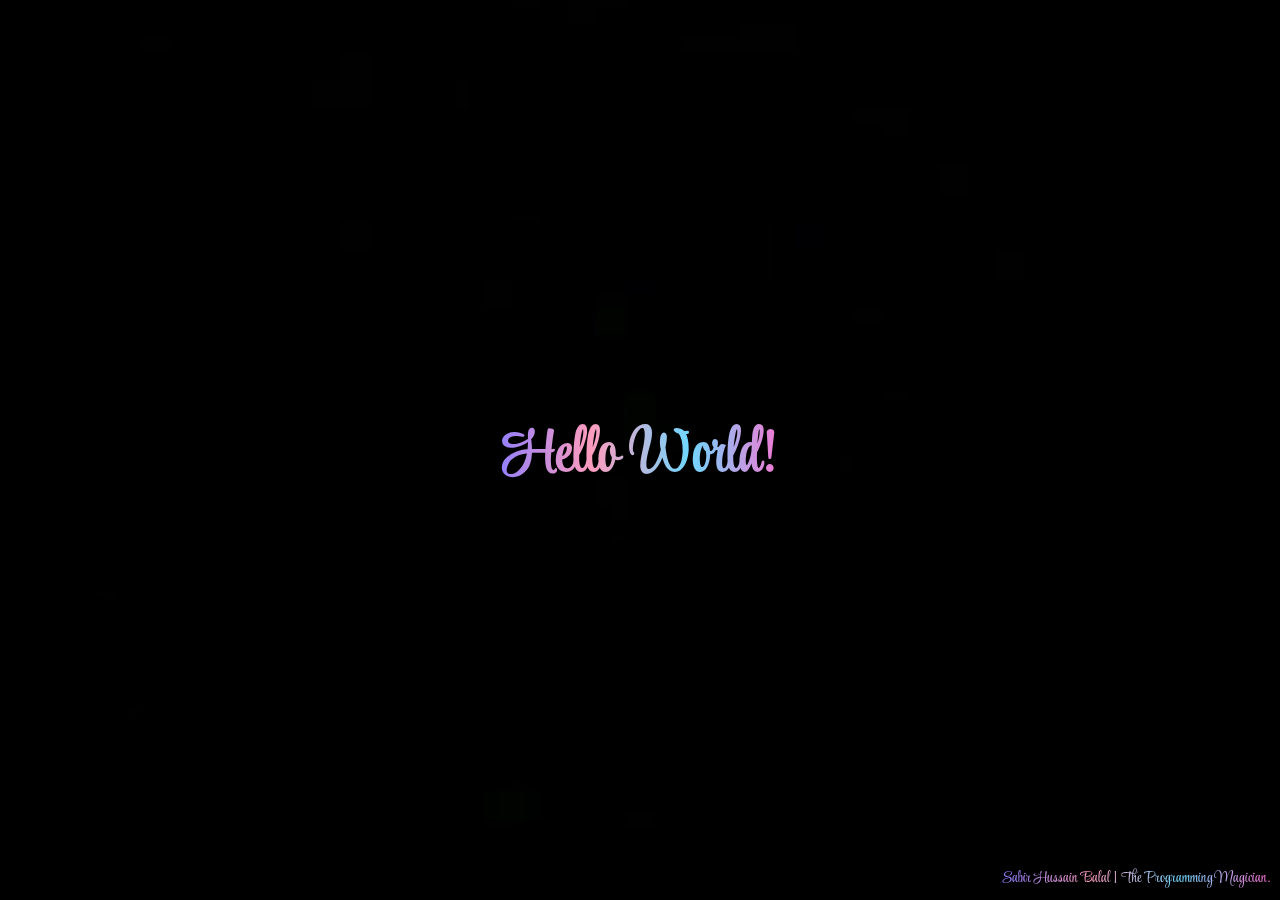
<file: index.html>
<!DOCTYPE html>
<html lang="en">
<head>
    <meta charset="UTF-8">
    <meta name="viewport" content="width=device-width, initial-scale=1.0">
    <link rel="preconnect" href="https://fonts.googleapis.com">
    <link rel="preconnect" href="https://fonts.gstatic.com" crossorigin>
    <link href="https://fonts.googleapis.com/css2?family=Style+Script&display=swap" rel="stylesheet">
    <link rel="apple-touch-icon" sizes="180x180" href="/apple-touch-icon.png">
<link rel="icon" type="image/png" sizes="32x32" href="/favicon-32x32.png">
<link rel="icon" type="image/png" sizes="16x16" href="/favicon-16x16.png">
<link rel="manifest" href="/site.webmanifest">
    <title>Hello World</title>
    <link rel="stylesheet" href="style.css">
  
</head>
<body>
 <p>Sabir Hussain Balal | The Programming Magician.</p>
    <video class="vid" src="vid.mp4" autoplay muted loop></video>
    <div class="container">
        <h1>Hello World!</h1>
    <h1>Hey Programmer, Keep Hustling!</h1>
    <h1>Stay Focused, Stay Determined!</h1>
    <h1>Success Is the Sum of Small Efforts!</h1>
    <h1>Keep Learning and Growing!</h1>
    <h1>Your Efforts Will Pay Off!</h1>
    <h1>Embrace Challenges, They Make You Stronger!</h1>
    <h1>Stay Motivated, Stay Positive!</h1>
    <h1>Never Give Up, Great Things Take Time!</h1>
    <h1>Believe in Yourself!</h1>
    <h1>Keep Pushing Forward!</h1>
    </div>
</body>
</html>
</file>
<file: style.css>
* {
    margin: 0;
    padding: 0;
}
body {
    overflow: hidden;
    margin: 0;
    height: 100vh;
    display: flex;
    justify-content: center;
    align-items: center;
    color: white;
    background: black;
    font-family: "Style Script", cursive;
}
.vid {
    position: absolute;
    top: 0;
    left: 0;
    width: 100%;
    height: 100%;
    object-fit: cover;
    z-index: -1;
}

.container{
    height: 80px;
    overflow: hidden;
  align-items: center;
  display: flex;
  flex-direction: column;
}
h1{
    height: 78px;
    width: max-content;
    animation: preload 7s ease-in-out infinite;
    font-size: 60px;
    padding: 0 13px;
    background: linear-gradient(to right, #8a7dff, #ff9cbe, #70d7ff, #ff70cf);
-webkit-text-fill-color: transparent;
-webkit-background-clip: text;
cursor: text;
}

p{
    background: linear-gradient(to right, #8a7dff, #ff9cbe, #70d7ff, #ff70cf);
    -webkit-text-fill-color: transparent;
    -webkit-background-clip: text;
    cursor: text;
    position: absolute;
    bottom: 0;
    right: 0;
    margin: 10px;
    z-index: 10;
}


@keyframes preload {
    0% { 
        transform: translateY(0);
    }
    10% { 
        transform: translateY(0);
    }
    20% { 
        transform: translateY(-100%);
    }
    30% { 
        transform: translateY(-200%);
    }
    40% { 
        transform: translateY(-300%);
    }
    50% { 
        transform: translateY(-400%);
    }
    60% { 
        transform: translateY(-500%);
    }
    70% { 
        transform: translateY(-600%);
    }
    80% { 
        transform: translateY(-700%);
    }
    100% { 
        transform: translateY(0);
    }
}
</file>
